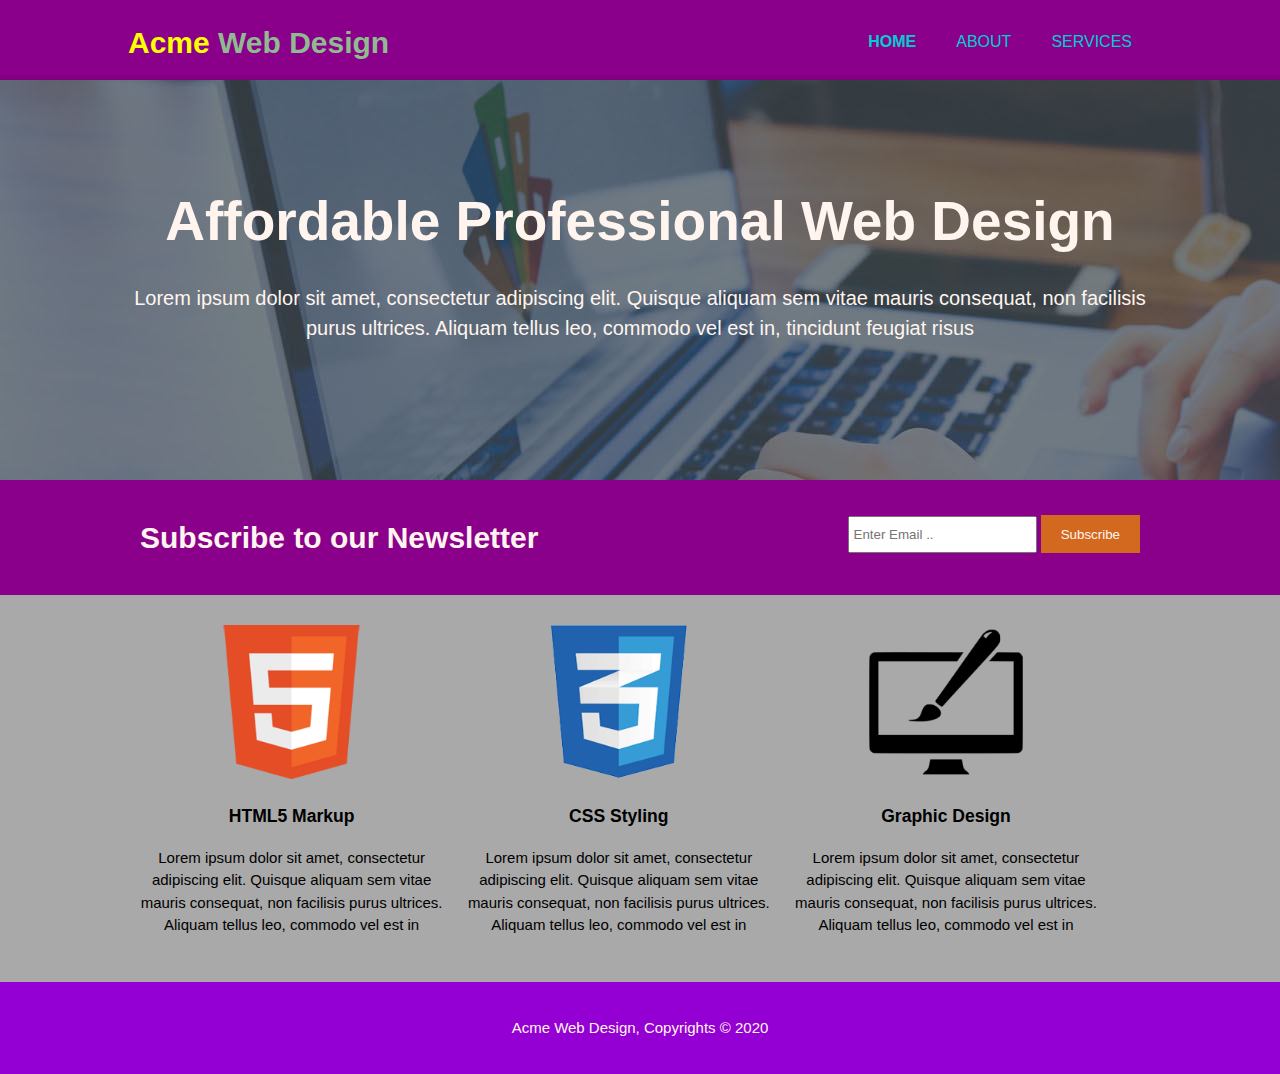
<file: index.html>
<!DOCTYPE html>
<html lang="en">

<head>
    <meta charset="UTF-8">
    <meta name="viewport" content="width=device-width, initial-scale=1.0">
    <meta name="author" content="Affan Ghazali">
    <link rel="stylesheet" href="./css/style.css">
    <title>Acme Web Design | Welcome</title>
</head>

<body>
    <header>
        <div class="container">
            <div id="Branding">
                <h1><span class="highlight">Acme</span> Web Design</h1>
            </div>
            <nav>
                <ul>
                    <li class="current"><a href="index.html">Home</a></li>
                    <li><a href="about.html">About</a></li>
                    <li><a href="services.html">Services</a></li>
                </ul>
            </nav>
        </div>
    </header>
    <section id="showcase">
        <div class="container">
            <h1>Affordable Professional Web Design</h1>
            <p>Lorem ipsum dolor sit amet, consectetur adipiscing elit. Quisque aliquam sem vitae mauris consequat, non facilisis purus ultrices. Aliquam tellus leo, commodo vel est in, tincidunt feugiat risus</p>
        </div>
    </section>
    <section id="newsletter">
        <div class="container">
            <h1>Subscribe to our Newsletter</h1>
            <form>
                <input type="email" placeholder="Enter Email ..">
                <button type="submit" class="button_1">Subscribe</button>
            </form>
        </div>
    </section>
    <section id="boxes">
        <div class="container">
            <div class="box">
                <img src="/img/logo_html.png" alt="">
                <h3>HTML5 Markup</h3>
                <p>Lorem ipsum dolor sit amet, consectetur adipiscing elit. Quisque aliquam sem vitae mauris consequat, non facilisis purus ultrices. Aliquam tellus leo, commodo vel est in</p>
            </div>
            <div class="box">
                <img src="/img/logo_css.png" alt="">
                <h3>CSS Styling</h3>
                <p>Lorem ipsum dolor sit amet, consectetur adipiscing elit. Quisque aliquam sem vitae mauris consequat, non facilisis purus ultrices. Aliquam tellus leo, commodo vel est in</p>
            </div>
            <div class="box">
                <img src="/img/logo_brush.png" alt="">
                <h3>Graphic Design</h3>
                <p>Lorem ipsum dolor sit amet, consectetur adipiscing elit. Quisque aliquam sem vitae mauris consequat, non facilisis purus ultrices. Aliquam tellus leo, commodo vel est in</p>
            </div>
        </div>
    </section>
    <footer>
        <p>Acme Web Design, Copyrights &copy; 2020</p>
    </footer>
</body>

</html>
</file>
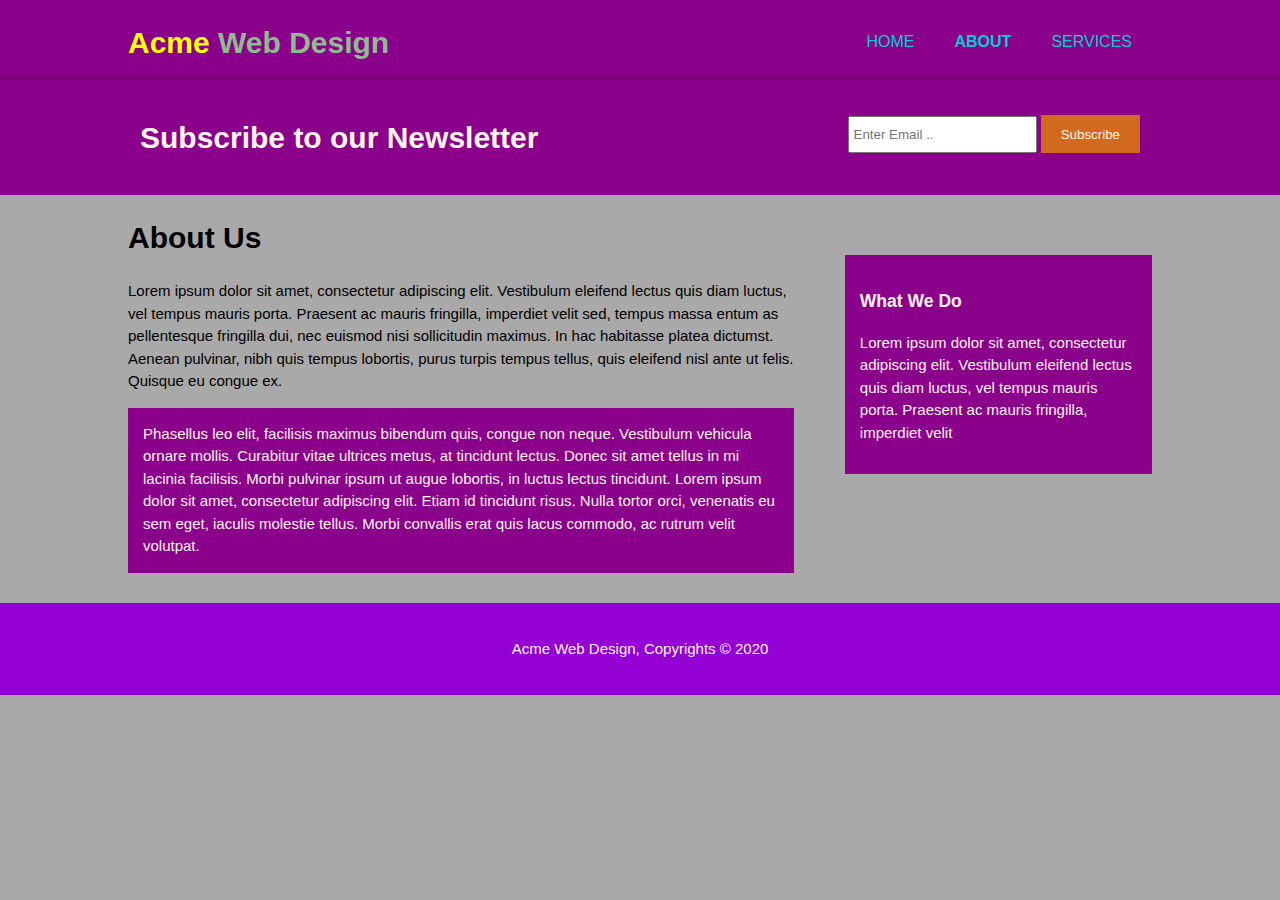
<file: about.html>
<!DOCTYPE html>
<html lang="en">

<head>
    <meta charset="UTF-8">
    <meta name="viewport" content="width=device-width, initial-scale=1.0">
    <meta name="author" content="Affan Ghazali">
    <link rel="stylesheet" href="./css/style.css">
    <title>Acme Web Design | About</title>
</head>

<body>
    <header>
        <div class="container">
            <div id="Branding">
                <h1><span class="highlight">Acme</span> Web Design</h1>
            </div>
            <nav>
                <ul>
                    <li><a href="index.html">Home</a></li>
                    <li class="current"><a href="about.html">About</a></li>
                    <li><a href="services.html">Services</a></li>
                </ul>
            </nav>
        </div>
    </header>
    <section id="newsletter">
        <div class="container">
            <h1>Subscribe to our Newsletter</h1>
            <form>
                <input type="email" placeholder="Enter Email ..">
                <button type="submit" class="button_1">Subscribe</button>
            </form>
        </div>
    </section>
    <section id="main">
        <div class="container">
            <article id="main-col">
                <h1 class="page-title">About Us</h1>
                <p>Lorem ipsum dolor sit amet, consectetur adipiscing elit. Vestibulum eleifend lectus quis diam luctus, vel tempus mauris porta. Praesent ac mauris fringilla, imperdiet velit sed, tempus massa entum as pellentesque fringilla dui, nec euismod
                    nisi sollicitudin maximus. In hac habitasse platea dictumst. Aenean pulvinar, nibh quis tempus lobortis, purus turpis tempus tellus, quis eleifend nisl ante ut felis. Quisque eu congue ex.</p>
                <p class="dark"> Phasellus leo elit, facilisis maximus bibendum quis, congue non neque. Vestibulum vehicula ornare mollis. Curabitur vitae ultrices metus, at tincidunt lectus. Donec sit amet tellus in mi lacinia facilisis. Morbi pulvinar ipsum ut augue
                    lobortis, in luctus lectus tincidunt. Lorem ipsum dolor sit amet, consectetur adipiscing elit. Etiam id tincidunt risus. Nulla tortor orci, venenatis eu sem eget, iaculis molestie tellus. Morbi convallis erat quis lacus commodo, ac
                    rutrum velit volutpat.</p>
            </article>
            <aside id="sidebar">
                <div class="dark">
                    <h3>What We Do</h3>
                    <p>Lorem ipsum dolor sit amet, consectetur adipiscing elit. Vestibulum eleifend lectus quis diam luctus, vel tempus mauris porta. Praesent ac mauris fringilla, imperdiet velit</p>
                </div>
            </aside>
        </div>
    </section>
    <footer>
        <p>Acme Web Design, Copyrights &copy; 2020</p>
    </footer>
</body>

</html>
</file>
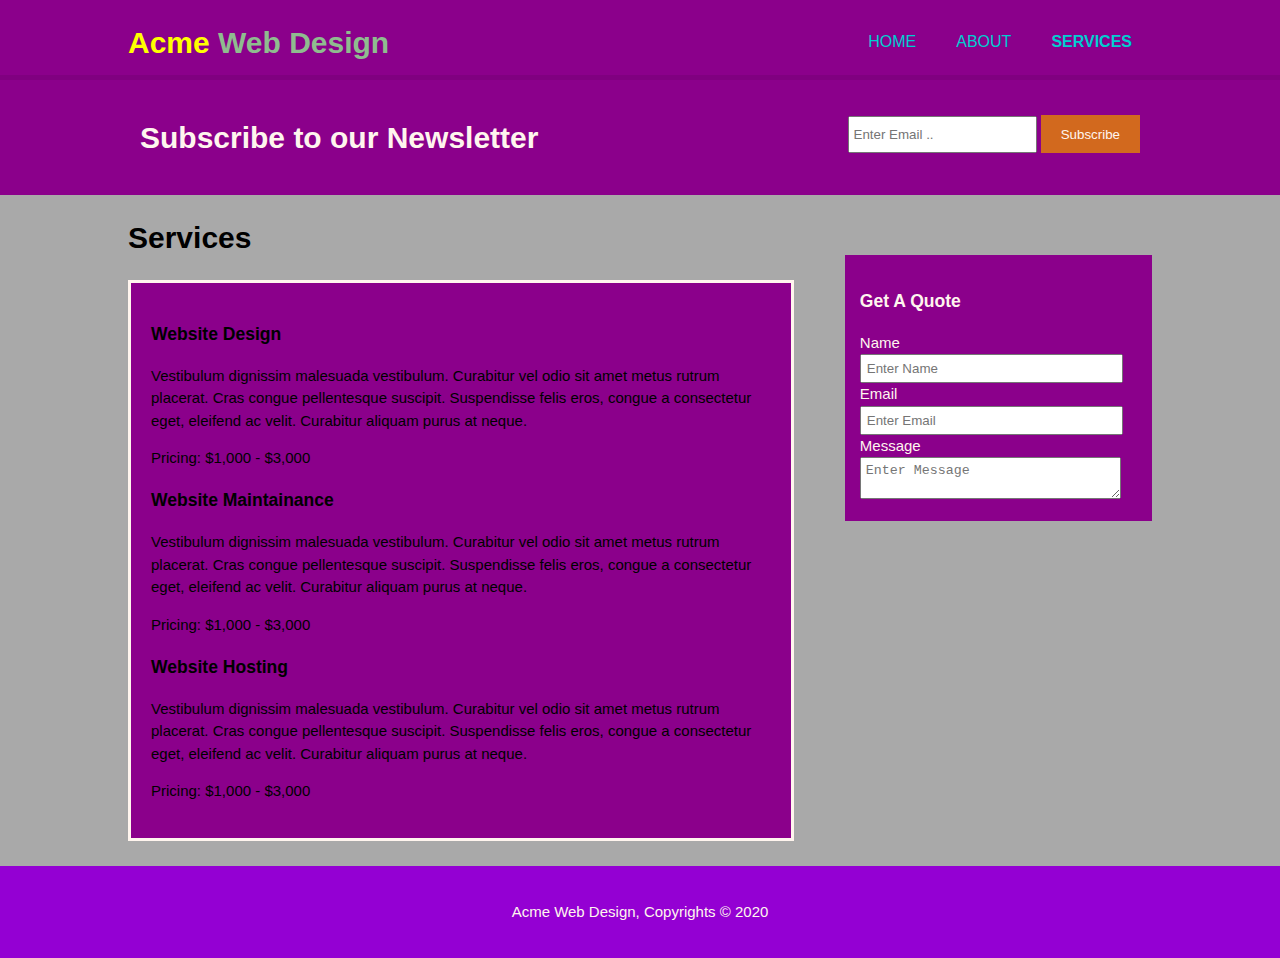
<file: services.html>
<!DOCTYPE html>
<html lang="en">

<head>
    <meta charset="UTF-8">
    <meta name="viewport" content="width=device-width, initial-scale=1.0">
    <meta name="author" content="Affan Ghazali">
    <link rel="stylesheet" href="./css/style.css">
    <title>Acme Web Design | Services</title>
</head>

<body>
    <header>
        <div class="container">
            <div id="Branding">
                <h1><span class="highlight">Acme</span> Web Design</h1>
            </div>
            <nav>
                <ul>
                    <li><a href="index.html">Home</a></li>
                    <li><a href="about.html">About</a></li>
                    <li class="current"><a href="services.html">Services</a></li>
                </ul>
            </nav>
        </div>
    </header>
    <section id="newsletter">
        <div class="container">
            <h1>Subscribe to our Newsletter</h1>
            <form>
                <input type="email" placeholder="Enter Email ..">
                <button type="submit" class="button_1">Subscribe</button>
            </form>
        </div>
    </section>
    <section id="main">
        <div class="container">
            <article id="main-col">
                <h1 class="page-title">Services</h1>
                <ul id="services">
                    <li>
                        <h3>Website Design</h3>
                        <p>Vestibulum dignissim malesuada vestibulum. Curabitur vel odio sit amet metus rutrum placerat. Cras congue pellentesque suscipit. Suspendisse felis eros, congue a consectetur eget, eleifend ac velit. Curabitur aliquam purus at neque.</p>
                        <p>Pricing: $1,000 - $3,000</p>
                    </li>
                    <li>
                        <h3>Website Maintainance</h3>
                        <p>Vestibulum dignissim malesuada vestibulum. Curabitur vel odio sit amet metus rutrum placerat. Cras congue pellentesque suscipit. Suspendisse felis eros, congue a consectetur eget, eleifend ac velit. Curabitur aliquam purus at neque.</p>
                        <p>Pricing: $1,000 - $3,000</p>
                    </li>
                    <li>
                        <h3>Website Hosting</h3>
                        <p>Vestibulum dignissim malesuada vestibulum. Curabitur vel odio sit amet metus rutrum placerat. Cras congue pellentesque suscipit. Suspendisse felis eros, congue a consectetur eget, eleifend ac velit. Curabitur aliquam purus at neque.</p>
                        <p>Pricing: $1,000 - $3,000</p>
                    </li>
                </ul>
            </article>
            <aside id="sidebar">
                <div class="dark">
                    <h3>Get A Quote</h3>
                    <form class="quote">
                        <div>
                            <label>Name</label>
                            <input type="text" placeholder="Enter Name"><br>
                        </div>
                        <div>
                            <label>Email</label>
                            <input type="email" placeholder="Enter Email"><br>
                        </div>
                        <div>
                            <label>Message</label>
                            <textarea placeholder="Enter Message"></textarea>
                        </div>
                    </form>
                </div>
            </aside>
        </div>
    </section>
    <footer>
        <p>Acme Web Design, Copyrights &copy; 2020</p>
    </footer>
</body>

</html>
</file>
<file: css/style.css>
body {
    font: 15px/1.5 Arial, Helvetica, sans-serif;
    padding: 0;
    margin: 0;
    background-color: darkgrey;
}


/* Global */

.container {
    width: 80%;
    margin: auto;
    overflow: hidden;
}

header ul {
    margin: 0;
    padding: 0;
}

.button_1 {
    height: 38px;
    background: chocolate;
    border: 0;
    padding-left: 20px;
    padding-right: 20px;
    color: seashell;
}

.dark {
    padding: 15px;
    background: darkmagenta;
    color: seashell;
    margin-top: 10px;
    margin-bottom: 10px;
}


/* Header */

header {
    background: darkmagenta;
    color: darkseagreen;
    padding-top: 20px;
    min-height: 55px;
    border-bottom: purple 5px solid;
}

header a {
    color: darkturquoise;
    text-decoration: none;
    text-transform: uppercase;
    font-size: 16px;
}

header li {
    float: left;
    display: inline;
    padding: 0 20px 0 20px;
}

header #Branding {
    float: left;
}

header #Branding h1 {
    margin: 0;
}

header nav {
    float: right;
    margin-top: 10px;
}

header .highlight,
header .current {
    color: yellow;
    font-weight: bold;
}

header a:hover {
    color: seashell;
    font-weight: bold;
}

#showcase {
    min-height: 400px;
    background: url(../img/showcase.jpg) no-repeat 0 -400px;
    text-align: center;
    color: seashell;
}

#showcase h1 {
    margin-top: 100px;
    font-size: 55px;
    margin-bottom: 10px;
}

#showcase p {
    font-size: 20px;
}

#newsletter {
    padding: 15px;
    color: seashell;
    background: darkmagenta;
}

#newsletter h1 {
    float: left;
}

#newsletter form {
    float: right;
    margin-top: 20px;
}

#newsletter input[type="email"] {
    padding: 4px;
    height: 25px;
    width: 250ox;
}

#boxes {
    margin-top: 20px;
}

#boxes .box {
    float: left;
    text-align: center;
    width: 30%;
    padding: 10px;
}

#boxes .box img {
    width: 50%;
}


/* Sidebar */

aside#sidebar {
    float: right;
    width: 30%;
    margin-top: 50px;
}

aside#sidebar .quote input,
aside#sidebar .quote textarea {
    width: 90%;
    padding: 5px;
}

article#main-col {
    float: left;
    width: 65%;
}


/* Services */

ul#services {
    list-style: none;
    padding: 20px;
    border: seashell solid 3px;
    margin-bottom: 5px;
    background: darkmagenta;
}

footer {
    padding: 20px;
    margin-top: 20px;
    color: seashell;
    background-color: darkviolet;
    text-align: center;
}


/* Media Queries */

@media(max-width: 768px) {
    header #branding,
    header nav,
    header nav li,
    #newsletter h1,
    #newsletter form,
    #boxes .box,
    article#main-col,
    article#sidebar {
        float: none;
        text-align: center;
        width: 100px;
    }
    header {
        padding-bottom: 20px;
    }
    showcase h1 {
        margin-top: 40px;
    }
    #newsletter button,
    .quote button {
        display: block;
        width: 100%;
    }
    #newsletter form input[type="email"],
    .quote input,
    .quote textarea {
        width: 100%;
        margin-bottom: 5 px;
    }
}
</file>
